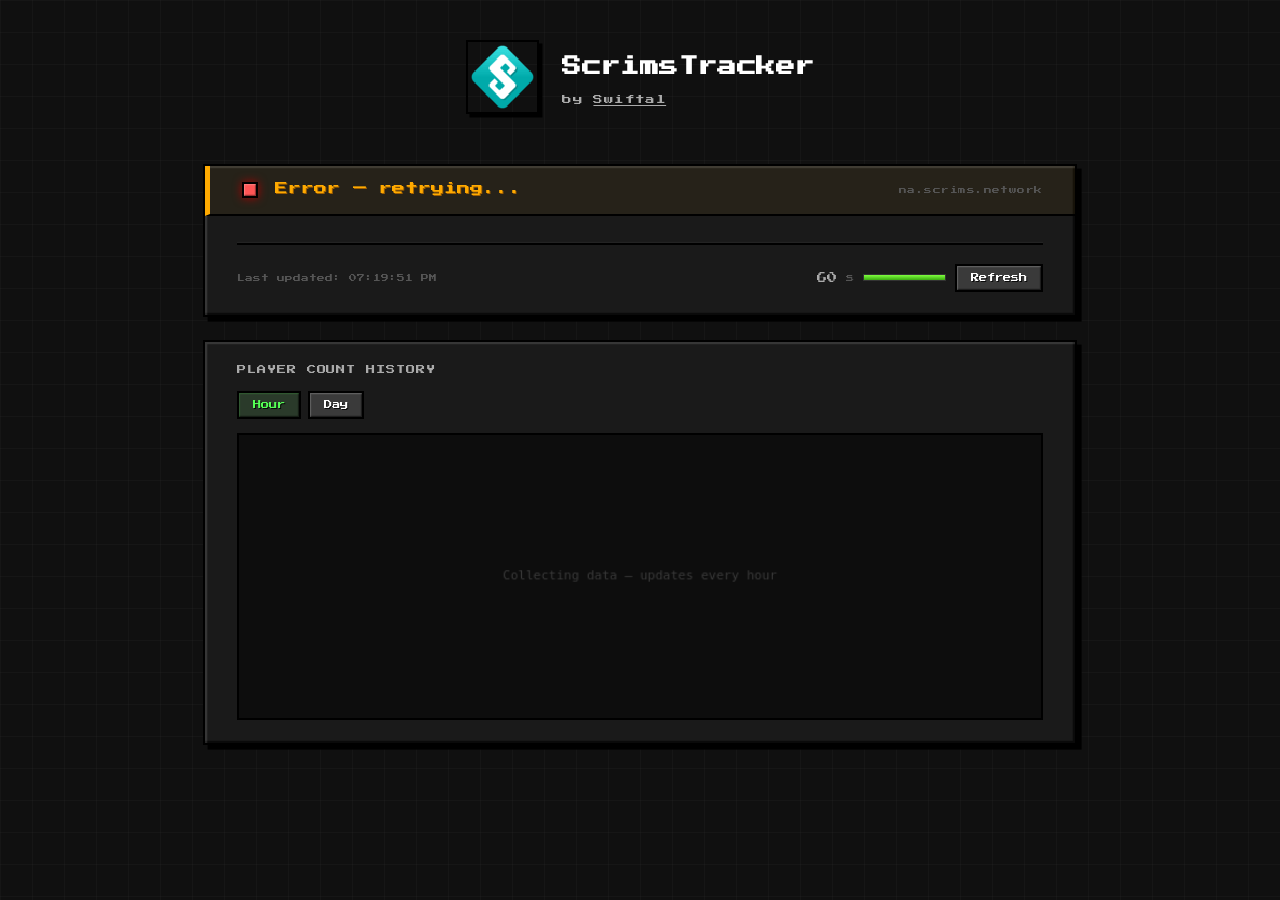
<file: index.html>
<!DOCTYPE html>
<html lang="en">
<head>
  <meta charset="UTF-8" />
  <meta name="viewport" content="width=device-width, initial-scale=1.0" />
  <title>ScrimsTracker</title>
  <link rel="icon" type="image/png" href="server-icon.png" />
  <link rel="preload" href="fonts/press-start-2p.woff2" as="font" type="font/woff2" crossorigin />
  <link rel="stylesheet" href="css/style.css" />
</head>
<body>

  <div class="page-wrap">

    <header class="site-header">
      <img id="serverIcon" class="server-icon" src="server-icon.png" alt="Server icon" />
      <div class="header-text">
        <h1>ScrimsTracker</h1>
        <p class="byline">by <a href="about.html">Swiftal</a></p>
      </div>
    </header>

    <div class="mc-panel" id="mainPanel">

      <!-- Status banner -->
      <div class="status-banner" id="statusBanner">
        <div class="status-pip" id="statusPip"></div>
        <span class="status-text" id="statusText">Checking...</span>
        <span class="banner-server-addr">na.scrims.network</span>
      </div>

      <!-- Hero player count -->
      <div class="player-hero hidden" id="infoGrid">
        <span class="player-hero-label">Players Online</span>
        <span class="player-hero-count" id="playerCount">—</span>
      </div>

      <!-- MOTD -->
      <div class="info-cell hidden" id="motdCell" style="margin-bottom:1.2rem">
        <span class="info-label">MOTD</span>
        <span class="info-value motd-value" id="motdText"></span>
      </div>

      <!-- Player list -->
      <div id="playerSection" class="hidden">
        <div class="mc-rule"></div>
        <p class="section-heading">Online Players</p>
        <div class="player-grid" id="playerGrid"></div>
      </div>

      <!-- Footer -->
      <div class="panel-footer">
        <span class="last-updated" id="lastUpdated">Not yet loaded</span>
        <div class="refresh-controls">
          <span class="countdown-num" id="countdownNum">60</span>
          <span class="countdown-unit">s</span>
          <div class="progress-track">
            <div class="progress-fill" id="progressFill"></div>
          </div>
          <button class="mc-btn" id="refreshBtn">Refresh</button>
        </div>
      </div>

    </div>

    <!-- Graph panel -->
    <div class="mc-panel graph-panel">
      <p class="section-heading">Player Count History</p>
      <div class="graph-toggles">
        <button class="mc-btn mc-btn--active" id="toggleHour" data-view="hour">Hour</button>
        <button class="mc-btn" id="toggleDay" data-view="day">Day</button>
      </div>
      <div class="graph-wrap">
        <canvas id="graphCanvas"></canvas>
        <div class="graph-tooltip hidden" id="graphTooltip"></div>
      </div>
    </div>

  </div>

  <script src="js/app.js"></script>
</body>
</html>
</file>
<file: css/style.css>
@font-face {
  font-family: 'Press Start 2P';
  src: url('../fonts/press-start-2p.woff2') format('woff2');
  font-weight: normal;
  font-style: normal;
  font-display: block;
}

:root {
  --mc-green:     #55FF55;
  --mc-green-dim: #00AA00;
  --mc-red:       #FF5555;
  --mc-red-dim:   #AA0000;
  --mc-yellow:    #FFFF55;
  --mc-gold:      #FFAA00;
  --mc-white:     #FFFFFF;
  --mc-gray:      #AAAAAA;
  --mc-dark-gray: #555555;

  --bg:           #101010;
  --panel-bg:     #1a1a1a;
  --panel-inner:  #141414;

  --bevel-light:  rgba(255,255,255,0.12);
  --bevel-dark:   rgba(0,0,0,0.6);

  --font-pixel:   'Press Start 2P', monospace;
  --font-body:    'Segoe UI', system-ui, -apple-system, sans-serif;
}

*, *::before, *::after { box-sizing: border-box; margin: 0; padding: 0; }

body {
  background-color: var(--bg);
  background-image:
    linear-gradient(rgba(255,255,255,.025) 1px, transparent 1px),
    linear-gradient(90deg, rgba(255,255,255,.025) 1px, transparent 1px);
  background-size: 32px 32px;
  color: var(--mc-white);
  font-family: var(--font-body);
  min-height: 100vh;
  display: flex;
  flex-direction: column;
  align-items: center;
  padding: 2.5rem 1rem 5rem;
}

.page-wrap {
  width: 100%;
  max-width: 760px;
  zoom: 1.15;
}

/* ── Header ── */
.site-header {
  display: flex;
  align-items: center;
  justify-content: center;
  gap: 1.25rem;
  margin-bottom: 2.75rem;
  text-align: center;
}

.server-icon {
  width: 64px;
  height: 64px;
  image-rendering: pixelated;
  border: 2px solid #000;
  box-shadow: 3px 3px 0 #000;
  flex-shrink: 0;
}

.header-text {
  display: flex;
  flex-direction: column;
  align-items: flex-start;
  gap: 0.5rem;
}

h1 {
  font-family: var(--font-pixel);
  font-size: clamp(0.75rem, 2.4vw, 1.05rem);
  line-height: 1.8;
  letter-spacing: 0.02em;
}

.h1-red   { color: #FF5555; text-shadow: 2px 2px #AA0000; }
.h1-white { color: #FFFFFF; text-shadow: 2px 2px #888888; }
.h1-blue  { color: #5555FF; text-shadow: 2px 2px #0000AA; }

.byline {
  font-family: var(--font-pixel);
  font-size: 0.52rem;
  color: var(--mc-gray);
  letter-spacing: 0.04em;
}

.byline a {
  color: var(--mc-gray);
  text-shadow: none;
  text-decoration: underline;
  transition: color 0.15s;
}

.byline a:hover { color: var(--mc-white); }

/* ── Panel ── */
.mc-panel {
  background: var(--panel-bg);
  border: 2px solid #000;
  box-shadow:
    inset 2px 2px 0 var(--bevel-light),
    inset -2px -2px 0 var(--bevel-dark),
    4px 4px 0 #000;
  padding: 0 1.75rem 1.25rem;
  overflow: hidden;
}

/* ── Status banner ── */
.status-banner {
  display: flex;
  align-items: center;
  gap: 0.9rem;
  margin: 0 -1.75rem 1.5rem;
  padding: 0.85rem 1.75rem;
  background: rgba(0,0,0,0.3);
  border-bottom: 2px solid #000;
  border-left: 5px solid var(--mc-dark-gray);
  transition: border-left-color 0.25s, background 0.25s;
}

.banner-server-addr {
  font-family: var(--font-pixel);
  font-size: 0.42rem;
  color: var(--mc-dark-gray);
  letter-spacing: 0.06em;
  margin-left: auto;
}

.status-banner.online {
  border-left-color: var(--mc-green);
  background: rgba(85,255,85,0.05);
}

.status-banner.offline {
  border-left-color: var(--mc-red);
  background: rgba(255,85,85,0.05);
}

.status-banner.error {
  border-left-color: var(--mc-gold);
  background: rgba(255,170,0,0.05);
}

.status-pip {
  width: 14px;
  height: 14px;
  flex-shrink: 0;
  background: var(--mc-dark-gray);
  border: 2px solid #000;
  box-shadow: inset 1px 1px 0 rgba(255,255,255,.15), inset -1px -1px 0 rgba(0,0,0,.4);
  transition: background 0.25s, box-shadow 0.25s;
}

.status-pip.online {
  background: var(--mc-green);
  box-shadow:
    inset 1px 1px 0 rgba(255,255,255,.3),
    inset -1px -1px 0 rgba(0,0,0,.3),
    0 0 10px var(--mc-green-dim),
    0 0 20px rgba(85,255,85,.15);
  animation: glow 2s ease-in-out infinite;
}

.status-pip.offline {
  background: var(--mc-red);
  box-shadow:
    inset 1px 1px 0 rgba(255,255,255,.2),
    inset -1px -1px 0 rgba(0,0,0,.4),
    0 0 8px var(--mc-red-dim);
}

@keyframes glow {
  0%, 100% { box-shadow: inset 1px 1px 0 rgba(255,255,255,.3), 0 0 6px var(--mc-green-dim); }
  50%       { box-shadow: inset 1px 1px 0 rgba(255,255,255,.3), 0 0 12px var(--mc-green), 0 0 20px rgba(85,255,85,.15); }
}

@keyframes countFlip {
  0%   { transform: translateY(0);      opacity: 1; }
  40%  { transform: translateY(-8px);   opacity: 0; }
  60%  { transform: translateY(8px);    opacity: 0; }
  100% { transform: translateY(0);      opacity: 1; }
}

.player-hero-count--flip {
  animation: countFlip 0.35s ease-in-out;
}

.status-text {
  font-family: var(--font-pixel);
  font-size: 0.7rem;
  color: var(--mc-gray);
  line-height: 1;
}

.status-text.online  { color: var(--mc-green); text-shadow: 1px 1px var(--mc-green-dim); }
.status-text.offline { color: var(--mc-red);   text-shadow: 1px 1px var(--mc-red-dim); }
.status-text.error   { color: var(--mc-gold);  text-shadow: 1px 1px #a06000; }

/* ── Version badge ── */
.version-badge {
  font-family: var(--font-pixel);
  font-size: 0.4rem;
  color: var(--mc-green);
  background: rgba(85,255,85,0.08);
  border: 1px solid rgba(85,255,85,0.25);
  padding: 0.28rem 0.6rem;
  margin-left: auto;
  letter-spacing: 0.06em;
  white-space: nowrap;
}

/* ── Hero player count ── */
.player-hero {
  display: flex;
  flex-direction: column;
  gap: 0.4rem;
  margin-bottom: 1.4rem;
}

.player-hero-label {
  font-family: var(--font-pixel);
  font-size: 0.45rem;
  color: var(--mc-gray);
  letter-spacing: 0.1em;
  text-transform: uppercase;
}

.player-hero-count {
  font-family: var(--font-pixel);
  font-size: 0.9rem;
  color: var(--mc-white);
  text-shadow: 1px 1px rgba(0,0,0,.8);
  line-height: 1.4;
}

.player-hero-count .accent {
  color: var(--mc-green);
  text-shadow: 2px 2px var(--mc-green-dim);
}

/* ── Info cell (MOTD only now) ── */
.info-cell {
  display: flex;
  flex-direction: column;
  gap: 0.4rem;
  background: var(--panel-inner);
  border: 2px solid #000;
  box-shadow: inset 1px 1px 0 rgba(0,0,0,.5), inset -1px -1px 0 rgba(255,255,255,.06);
  padding: 0.65rem 1rem;
}

.info-label {
  font-family: var(--font-pixel);
  font-size: 0.45rem;
  color: var(--mc-gray);
  letter-spacing: 0.08em;
  text-transform: uppercase;
}

.info-value {
  font-family: var(--font-pixel);
  font-size: 0.9rem;
  color: var(--mc-white);
  text-shadow: 1px 1px rgba(0,0,0,.8);
  line-height: 1.4;
}

.motd-value {
  font-size: 0.55rem;
  color: var(--mc-gray);
}

/* ── Rule ── */
.mc-rule {
  border: none;
  height: 2px;
  background: #000;
  box-shadow: 0 1px 0 rgba(255,255,255,.06);
  margin: 1.25rem 0;
}

/* ── Section heading ── */
.section-heading {
  font-family: var(--font-pixel);
  font-size: 0.5rem;
  color: var(--mc-gray);
  letter-spacing: 0.1em;
  text-transform: uppercase;
  margin-bottom: 0.9rem;
}

/* ── Player grid ── */
.player-grid {
  display: flex;
  flex-wrap: wrap;
  gap: 0.55rem;
}

.player-chip {
  display: flex;
  align-items: center;
  gap: 0.55rem;
  background: var(--panel-inner);
  border: 2px solid #000;
  box-shadow:
    inset 1px 1px 0 var(--bevel-light),
    inset -1px -1px 0 var(--bevel-dark);
  padding: 0.45rem 0.8rem 0.45rem 0.45rem;
  cursor: default;
  transition: box-shadow 0.12s, background 0.12s;
}

.player-chip:hover {
  background: #1e1e1e;
  box-shadow:
    inset 1px 1px 0 rgba(255,255,255,.18),
    inset -1px -1px 0 rgba(0,0,0,.7),
    0 0 8px rgba(85,255,85,.12);
}

.player-chip img {
  width: 34px;
  height: 34px;
  image-rendering: pixelated;
  border: 1px solid #000;
  flex-shrink: 0;
}

.player-chip .player-name {
  font-family: var(--font-pixel);
  font-size: 0.62rem;
  color: var(--mc-white);
  text-shadow: 1px 1px rgba(0,0,0,.8);
  white-space: nowrap;
}

.empty-msg {
  font-family: var(--font-pixel);
  font-size: 0.5rem;
  color: var(--mc-dark-gray);
  font-style: italic;
  line-height: 1.8;
}

/* ── Footer ── */
.panel-footer {
  display: flex;
  justify-content: space-between;
  align-items: center;
  flex-wrap: wrap;
  gap: 0.75rem;
  margin-top: 1.5rem;
  padding-top: 1rem;
  border-top: 2px solid #000;
  box-shadow: 0 -1px 0 rgba(255,255,255,.04);
}

.last-updated {
  font-family: var(--font-pixel);
  font-size: 0.42rem;
  color: var(--mc-dark-gray);
  line-height: 1.6;
}

.refresh-controls {
  display: flex;
  align-items: center;
  gap: 0.5rem;
}

.countdown-num {
  font-family: var(--font-pixel);
  font-size: 0.55rem;
  color: var(--mc-gray);
  min-width: 2ch;
  text-align: right;
}

.countdown-unit {
  font-family: var(--font-pixel);
  font-size: 0.45rem;
  color: var(--mc-dark-gray);
}

.progress-track {
  width: 72px;
  height: 6px;
  background: #000;
  border: 1px solid #333;
  box-shadow: inset 0 1px 0 rgba(0,0,0,.6);
  overflow: hidden;
}

.progress-fill {
  height: 100%;
  width: 100%;
  background: linear-gradient(180deg, #80ff40 0%, #55cc22 60%, #3aaa10 100%);
  box-shadow: 0 0 4px rgba(85,255,85,.4);
  transition: width 1s linear;
}

.progress-fill.warn {
  background: linear-gradient(180deg, #ffdd44 0%, #ffaa00 60%, #dd8800 100%);
  box-shadow: 0 0 4px rgba(255,170,0,.5);
}

.mc-btn {
  font-family: var(--font-pixel);
  font-size: 0.45rem;
  color: var(--mc-white);
  background: #3a3a3a;
  border: 2px solid #000;
  box-shadow:
    inset 1px 1px 0 rgba(255,255,255,.18),
    inset -1px -1px 0 rgba(0,0,0,.5);
  padding: 0.45rem 0.75rem;
  cursor: pointer;
  text-shadow: 1px 1px rgba(0,0,0,.8);
  transition: background 0.1s, box-shadow 0.1s;
  white-space: nowrap;
}

.mc-btn:hover {
  background: #4a4a4a;
  color: var(--mc-yellow);
  box-shadow:
    inset 1px 1px 0 rgba(255,255,255,.25),
    inset -1px -1px 0 rgba(0,0,0,.5);
}

.mc-btn:active {
  background: #2a2a2a;
  box-shadow:
    inset 2px 2px 0 rgba(0,0,0,.5),
    inset -1px -1px 0 rgba(255,255,255,.08);
  transform: translateY(1px);
}

/* ── Join / leave animations ── */
@keyframes chipJoin {
  0% {
    background: #0e2010;
    box-shadow:
      inset 1px 1px 0 rgba(255,255,255,.2),
      0 0 0 2px var(--mc-green),
      0 0 14px rgba(85,255,85,.45);
  }
  100% {
    background: var(--panel-inner);
    box-shadow:
      inset 1px 1px 0 var(--bevel-light),
      inset -1px -1px 0 var(--bevel-dark);
  }
}

@keyframes chipLeave {
  0%   { opacity: 1; filter: grayscale(0.4) sepia(0.6) hue-rotate(310deg); }
  60%  { opacity: 0.5; }
  100% { opacity: 0; transform: scale(0.88); }
}

.player-chip--joined {
  animation: chipJoin 1.4s ease-out forwards;
}

.player-chip--left {
  animation: chipLeave 1.1s ease-out forwards;
  pointer-events: none;
}

/* ── Graph panel ── */
.graph-panel {
  margin-top: 1.25rem;
  padding-top: 1.25rem;
}

.graph-toggles {
  display: flex;
  gap: 0.4rem;
  margin-bottom: 0.75rem;
}

.mc-btn--active {
  color: var(--mc-green);
  background: #2a3a2a;
  box-shadow:
    inset 1px 1px 0 rgba(85,255,85,.15),
    inset -1px -1px 0 rgba(0,0,0,.5);
}

.mc-btn--active:hover {
  color: var(--mc-green);
}

.graph-wrap {
  position: relative;
  width: 100%;
  height: 250px;
  background: #0d0d0d;
  border: 2px solid #000;
  box-shadow:
    inset 2px 2px 0 rgba(0,0,0,.7),
    inset -1px -1px 0 rgba(255,255,255,.04);
  overflow: hidden;
  margin-top: 0.75rem;
}

#graphCanvas {
  display: block;
  width: 100%;
  height: 100%;
}

.graph-tooltip {
  position: absolute;
  top: 6px;
  background: #1a1a1a;
  border: 2px solid #000;
  box-shadow:
    inset 1px 1px 0 rgba(255,255,255,.1),
    inset -1px -1px 0 rgba(0,0,0,.5),
    2px 2px 0 #000;
  padding: 0.4rem 0.65rem;
  font-family: var(--font-pixel);
  font-size: 0.42rem;
  color: var(--mc-white);
  pointer-events: none;
  white-space: nowrap;
  line-height: 2;
  z-index: 10;
  transform: translateX(-50%);
}

.graph-tooltip .tip-status-online  { color: var(--mc-green); }
.graph-tooltip .tip-status-offline { color: var(--mc-red); }

.hidden { display: none !important; }
</file>
